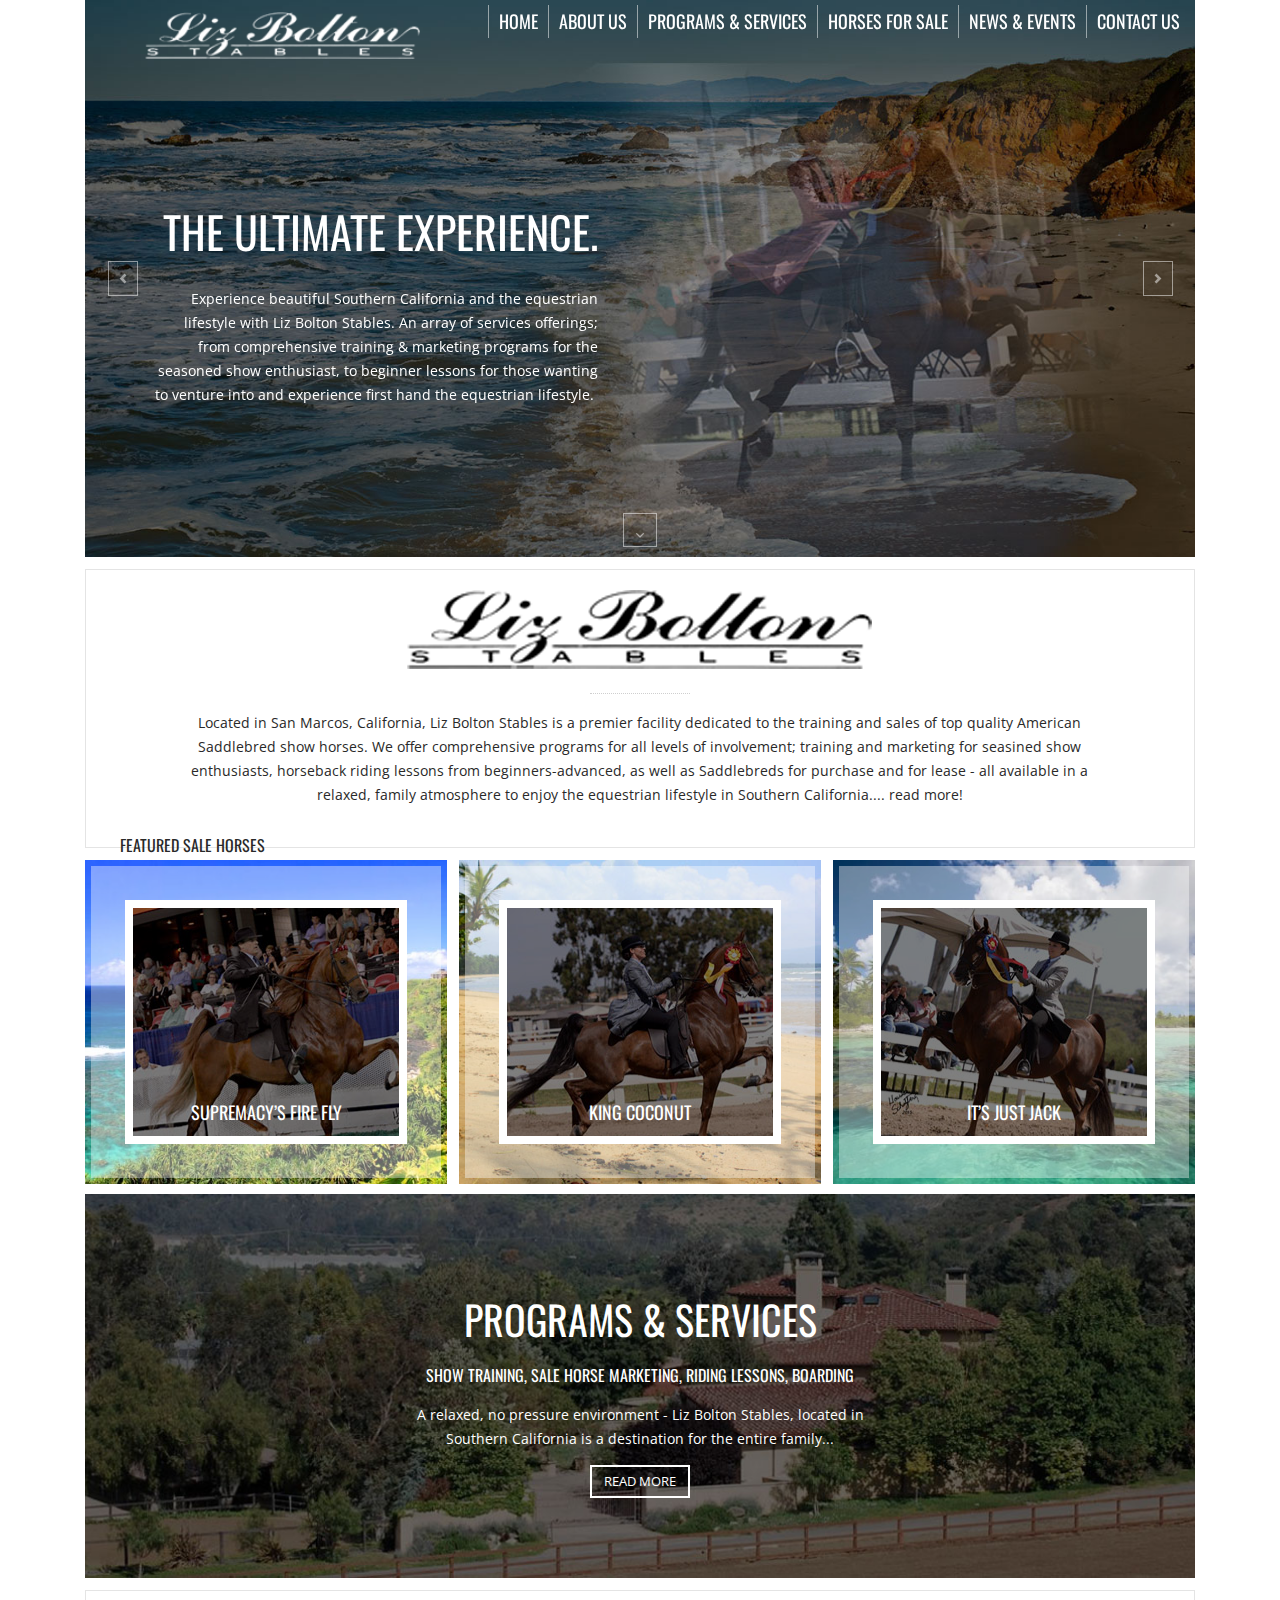
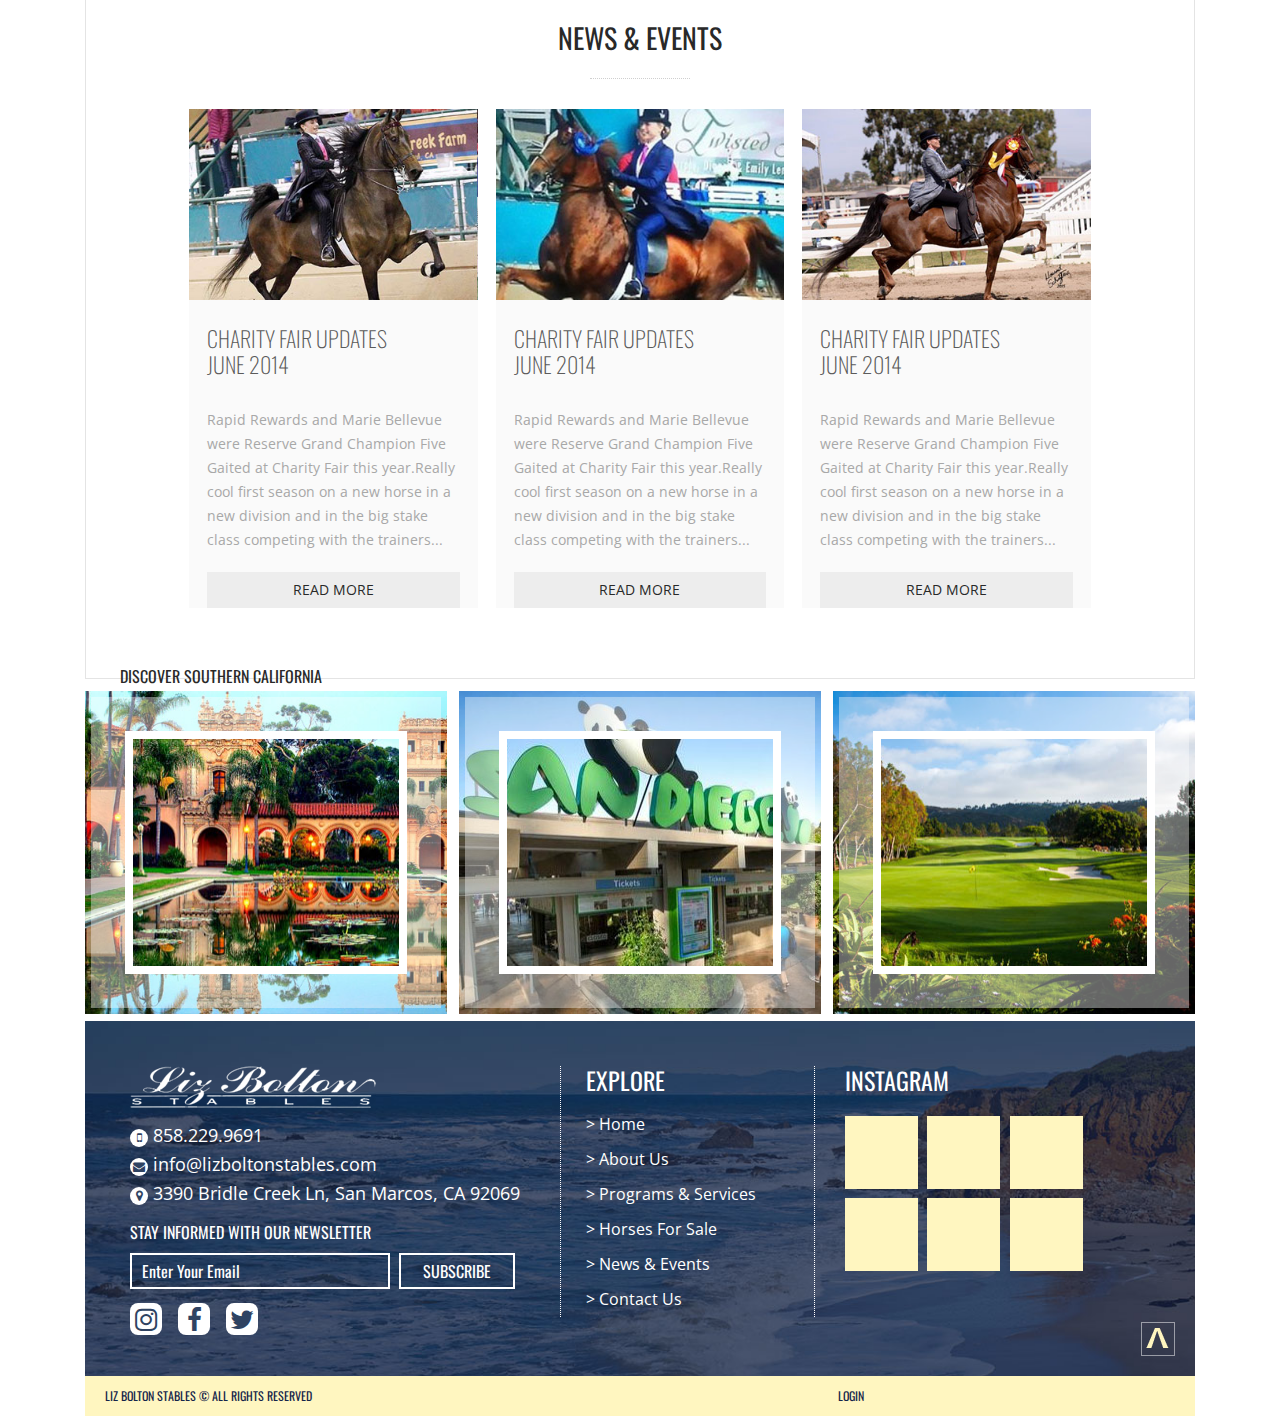
<file: index.html>
<!DOCTYPE html>
<html>
  <head>
    <meta charset="utf-8">
    <title>Liz Bolton</title>
    <meta name="viewport" content="width=device-width, initial-scale=1.0">
    
    <link rel="stylesheet" type="text/css" href="css/bootstrap.min.css">
    <link rel="stylesheet" type="text/css" href="css/font-awesome.min.css">
    <link rel="stylesheet" type="text/css" href="style.css">

    <!-- HTML5 shim and Respond.js IE8 support of HTML5 elements and media queries -->
    <!--[if lt IE 9]>
      <script src="js/html5shiv.js"></script>
      <script src="js/respond.min.js"></script>
    <![endif]-->
  </head>
  
  <body>
  

   <!-- Header-->
   <header>
    <div class="container">
      <div class="header_inner">
        <div class="logo_sec"><a class="navbar-brand logo" href="#"><img src="images/logo.png" alt="" title="" /></a></div>
        <div class="logo_r">
          <nav class="navbar navbar-expand-lg">
            <!-- Toggler/collapsibe Button -->
            <button class="navbar-toggler" type="button" data-toggle="collapse" data-target="#collapsibleNavbar">
              <span class="navbar-toggler-icon">
                <span></span>
                <span></span>
                <span></span>            
              </span>          
            </button>
            
            <!-- Links -->
            <div class="collapse navbar-collapse justify-content-end" id="collapsibleNavbar">
                <ul class="navbar-nav">
                  <li class="nav-item">
                    <a class="nav-link" href="#">Home</a></li>
                  <li class="nav-item">
                    <a class="nav-link" href="#">About Us</a></li>
                  </li>
                  <li class="nav-item">
                    <a class="nav-link" href="#">Programs & services</a></li>
                  </li>
                  <li class="nav-item">
                    <a class="nav-link" href="#">horses for sale</a></li>
                  </li>
                  <li class="nav-item">
                    <a class="nav-link" href="#">news & Events</a></li>
                  </li>
                  <li class="nav-item">
                    <a class="nav-link" href="#">Contact Us</a></li>
                  </li>
                </ul>
             </div>           
          </nav>
        </div>
    </div>
    <div class="clear"></div>
    </div>
   </div>
  </header>

   <!--//Header-->

   <div class="container">
      <div class="home_slider">
        <div id="home_banner" class="carousel slide" data-ride="carousel">

          <!-- The slideshow -->
          <div class="carousel-inner">
            <div class="carousel-item active">
              <div class="banner_img" style="background-image: url('images/banner1.jpg');">
                <div class="row">
                  <div class="col-md-5">
                    <div class="banner_content">
                      <div class="banner_content_cell">
                        <h1>the ultimate experience.</h1>
                        <p>Experience beautiful Southern California and the equestrian lifestyle with Liz Bolton Stables. An array of services offerings; from comprehensive training & marketing programs for the seasoned show enthusiast, to beginner lessons for those wanting to venture into and experience first hand the equestrian lifestyle. </p>
                      </div>
                    </div>
                  </div>
                </div>
              </div>
            </div>
            <div class="carousel-item">
                <div class="banner_img" style="background-image: url('images/banner1.jpg');">
                  <div class="row">
                    <div class="col-md-5">
                      <div class="banner_content">
                        <div class="banner_content_cell">
                          <h1>the ultimate experience.</h1>
                          <p>Experience beautiful Southern California and the equestrian lifestyle with Liz Bolton Stables. An array of services offerings; from comprehensive training & marketing programs for the seasoned show enthusiast, to beginner lessons for those wanting to venture into and experience first hand the equestrian lifestyle. </p>
                        </div>
                      </div>
                    </div>
                  </div>
                </div>
              </div>
              <div class="carousel-item">
                  <div class="banner_img" style="background-image: url('images/banner1.jpg');">
                    <div class="row">
                      <div class="col-md-5">
                        <div class="banner_content">
                          <div class="banner_content_cell">
                            <h1>the ultimate experience.</h1>
                            <p>Experience beautiful Southern California and the equestrian lifestyle with Liz Bolton Stables. An array of services offerings; from comprehensive training & marketing programs for the seasoned show enthusiast, to beginner lessons for those wanting to venture into and experience first hand the equestrian lifestyle. </p>
                          </div>
                        </div>
                      </div>
                    </div>
                  </div>
                </div>
                <div class="banner_scroll_top"><a id="banner_scroll_top"><img src="images/down_arrow.png" alt="" title="" /></a></div>
          </div>
        
          <!-- Left and right controls -->
          <a class="carousel-control-prev" href="#home_banner" data-slide="prev">
            <span class="carousel-control-prev-icon"></span>
          </a>
          <a class="carousel-control-next" href="#home_banner" data-slide="next">
            <span class="carousel-control-next-icon"></span>
          </a>
        
        </div>
      </div>
       <!-- Featured sale horse -->
       <section class="border_area" id="middle_sec">
          <div class="row">
            <div class="col-sm-10 offset-sm-1 about_sec">
                <div><img src="images/black_logo2.png" alt="" title="" /></div>
                <p>Located in San Marcos, California, Liz Bolton Stables is a premier facility dedicated to the training and sales of top quality American Saddlebred show horses. We offer comprehensive programs for all levels of involvement; training and marketing for seasined show enthusiasts, horseback riding lessons from beginners-advanced, as well as Saddlebreds for purchase and for lease - all available in a relaxed, family atmosphere to enjoy the equestrian lifestyle in Southern California.... <a href="#">read more!</a></p>
            </div>
          </div>
       </section>
       <section class="featured_area">
         <h2>Featured sale Horses</h2>
         <div class="row feature_sec">
           <div class="col-md-4">
             <div class="inner">
               <img src="images/feature_bg1.jpg" alt="" title="" /> 
               <div class="overlay_w"></div>
               <div class="inner_img" style="background-image: url('images/feature_img1.jpg')">
                 <p>Supremacy’s Fire Fly</p>  
               </div>
              </div>
           </div>
           <div class="col-md-4">
              <div class="inner">
                <img src="images/feature_bg2.jpg" alt="" title="" /> 
                <div class="overlay_w"></div>
                <div class="inner_img" style="background-image: url('images/feature_img2.jpg')">
                  <p>King Coconut</p>  
                </div>
               </div>
            </div>
            <div class="col-md-4">
                <div class="inner">
                  <img src="images/feature_bg3.jpg" alt="" title="" /> 
                  <div class="overlay_w"></div>
                  <div class="inner_img" style="background-image: url('images/feature_img3.jpg')">
                    <p>It’s Just Jack</p>  
                  </div>
                 </div>
              </div>
         </div>
       </section>
       <!-- //Featured sale horse -->

       <!-- program and service -->
       <section class="program_service">
          <div class="row">
            <div class="col-lg-6 offset-lg-3 col-md-8 offset-md-2">
                <h1>programs & services</h1>
                <h2>show training, sale horse marketing, riding lessons, boarding</h2>
                <p>A relaxed, no pressure environment - Liz Bolton Stables, located in Southern California is a destination for the entire family...</p>
                <div class="mt-3"><a href="#" class="white_btn">Read More</a></div>
            </div>
          </div>
       </section>
       <!-- //end of program and service -->

        <!-- news and event -->
        <section class="border_area news_event">
            <h1 class="mt-4">News & Events</h1>
            <div class="row">
              <div class="col-sm-10 offset-sm-1">
                  <div class="row event_row">
                      <div class="col-sm-4 event_sec">
                        <img src="images/news_img1.jpg" alt="" title="" />
                        <div>
                          <h2>Charity Fair Updates<br />June 2014</h2>
                          <p>
                              Rapid Rewards and Marie Bellevue were Reserve Grand Champion Five Gaited at Charity Fair this year.Really cool first season on a new horse in a new division and in the big stake class competing with the trainers...
                          </p>
                          <div><a href="#">READ MORE</a></div>
                        </div>  
                      </div>
                      <div class="col-sm-4 event_sec">
                          <img src="images/news_img2.jpg" alt="" title="" />
                          <div>
                            <h2>Charity Fair Updates<br />June 2014</h2>
                            <p>
                                Rapid Rewards and Marie Bellevue were Reserve Grand Champion Five Gaited at Charity Fair this year.Really cool first season on a new horse in a new division and in the big stake class competing with the trainers...
                            </p>
                            <div><a href="#">READ MORE</a></div>
                          </div>  
                        </div>
                        <div class="col-sm-4 event_sec">
                            <img src="images/news_img3.jpg" alt="" title="" />
                            <div>
                              <h2>Charity Fair Updates<br />June 2014</h2>
                              <p>
                                  Rapid Rewards and Marie Bellevue were Reserve Grand Champion Five Gaited at Charity Fair this year.Really cool first season on a new horse in a new division and in the big stake class competing with the trainers...
                              </p>
                              <div><a href="#">READ MORE</a></div>
                            </div>  
                          </div>
                  </div>
                  <div class="mt-60"></div>
              </div>
            </div>
         </section>
         <section class="featured_area">
           <h2>Discover southern california</h2>
           <div class="row feature_sec news_sec">
             <div class="col-md-4">
               <div class="inner">
                 <img src="images/discover_img1.jpg" alt="" title="" /> 
                 <div class="overlay_w"></div>
                 <div class="inner_img" style="background-image: url('images/discover_img1.jpg'); background-position: center center;">
                  
                 </div>
                </div>
             </div>
             <div class="col-md-4">
                <div class="inner">
                  <img src="images/discover_img2.jpg" alt="" title="" /> 
                  <div class="overlay_w"></div>
                  <div class="inner_img" style="background-image: url('images/discover_img2.jpg'); background-position: center center;">
                     
                  </div>
                 </div>
              </div>
              <div class="col-md-4">
                  <div class="inner">
                    <img src="images/discover_img3.jpg" alt="" title="" /> 
                    <div class="overlay_w"></div>
                    <div class="inner_img" style="background-image: url('images/discover_img3.jpg'); background-position: center center;">
                     
                    </div>
                   </div>
                </div>
           </div>
         </section>
         <!-- //news and event -->
         <div class="mt-2"></div>
          
         <!-- //Footer -->
         <footer>
           <div class="fot_top">
              <div class="row">
                <div class="col-md-5 fot_sec1">
                  <div class="inner">
                      <div><img src="images/logo.png" alt="" title="" /></div>
                      <ul>
                        <li><span><i class="fa fa-mobile"></i></span> 858.229.9691</li>
                        <li><span><i class="fa fa-envelope"></i></span> info@lizboltonstables.com</li>
                        <li><span><i class="fa fa-map-marker"></i></span> 3390 Bridle Creek Ln, San Marcos, CA 92069</li>
                      </ul>
                      <h3>Stay Informed with our newsletter</h3>
                      <div class="fot_newsletter"><input type="text" name="" id="" value="Enter Your Email" /> <input type="submit" name="" id="" value="Subscribe" /></div>
                      <div class="fot_social">
                        <a href="#"><i class="fa fa-instagram"></i></a> 
                        <a href="#"><i class="fa fa-facebook"></i></a> 
                        <a href="#"><i class="fa fa-twitter"></i></a> 
                      </div>
                    </div>
                </div>
                <div class="col-md-3 fot_sec2">
                  <div class="inner">
                    <h2>Explore</h2>
                    <ul>
                        <li><a href="#">> Home</a>
                        <li><a href="#">> About Us</a>
                        <li><a href="#">> Programs & Services</a>
                        <li><a href="#">> Horses For Sale</a>
                        <li><a href="#">> News & Events</a>
                        <li><a href="#">> Contact Us</a>
                    </ul>
                  </div>
                </div>
                <div class="col-md-4 fot_sec3">
                    <div class="inner">
                        <h2>instagram</h2>
                        <div class="mt-4"><img src="images/instagram.png" alt="" title="" /></div>
                    </div>
                </div>
              </div>
              <div class="page_top_scroll"><a id="page_scroll_top"><img src="images/top_scroll.png" alt="" title="" /></a></div>
           </div>
           <div class="fot_bot">
              <div class="row">
                  <div class="col-md-8">
                      <div class="fot_copy">Liz Bolton Stables © All Rights Reserved</div>
                  </div>
                  <div class="col-md-4">
                      <div class="fot_btn"><a href="#">Login</a></div>
                  </div>
              </div>
           </div>
         </footer>
         <!-- //Footer -->
   </div>
   <!-- Jquery -->
  <script src="js/jquery-3.3.1.min.js"></script>
  <script src="js/bootstrap.min.js"></script>
  <script src="js/popper.min.js"></script>
  <script src="js/custom.js"></script>
    
  </body>
</html>
</file>
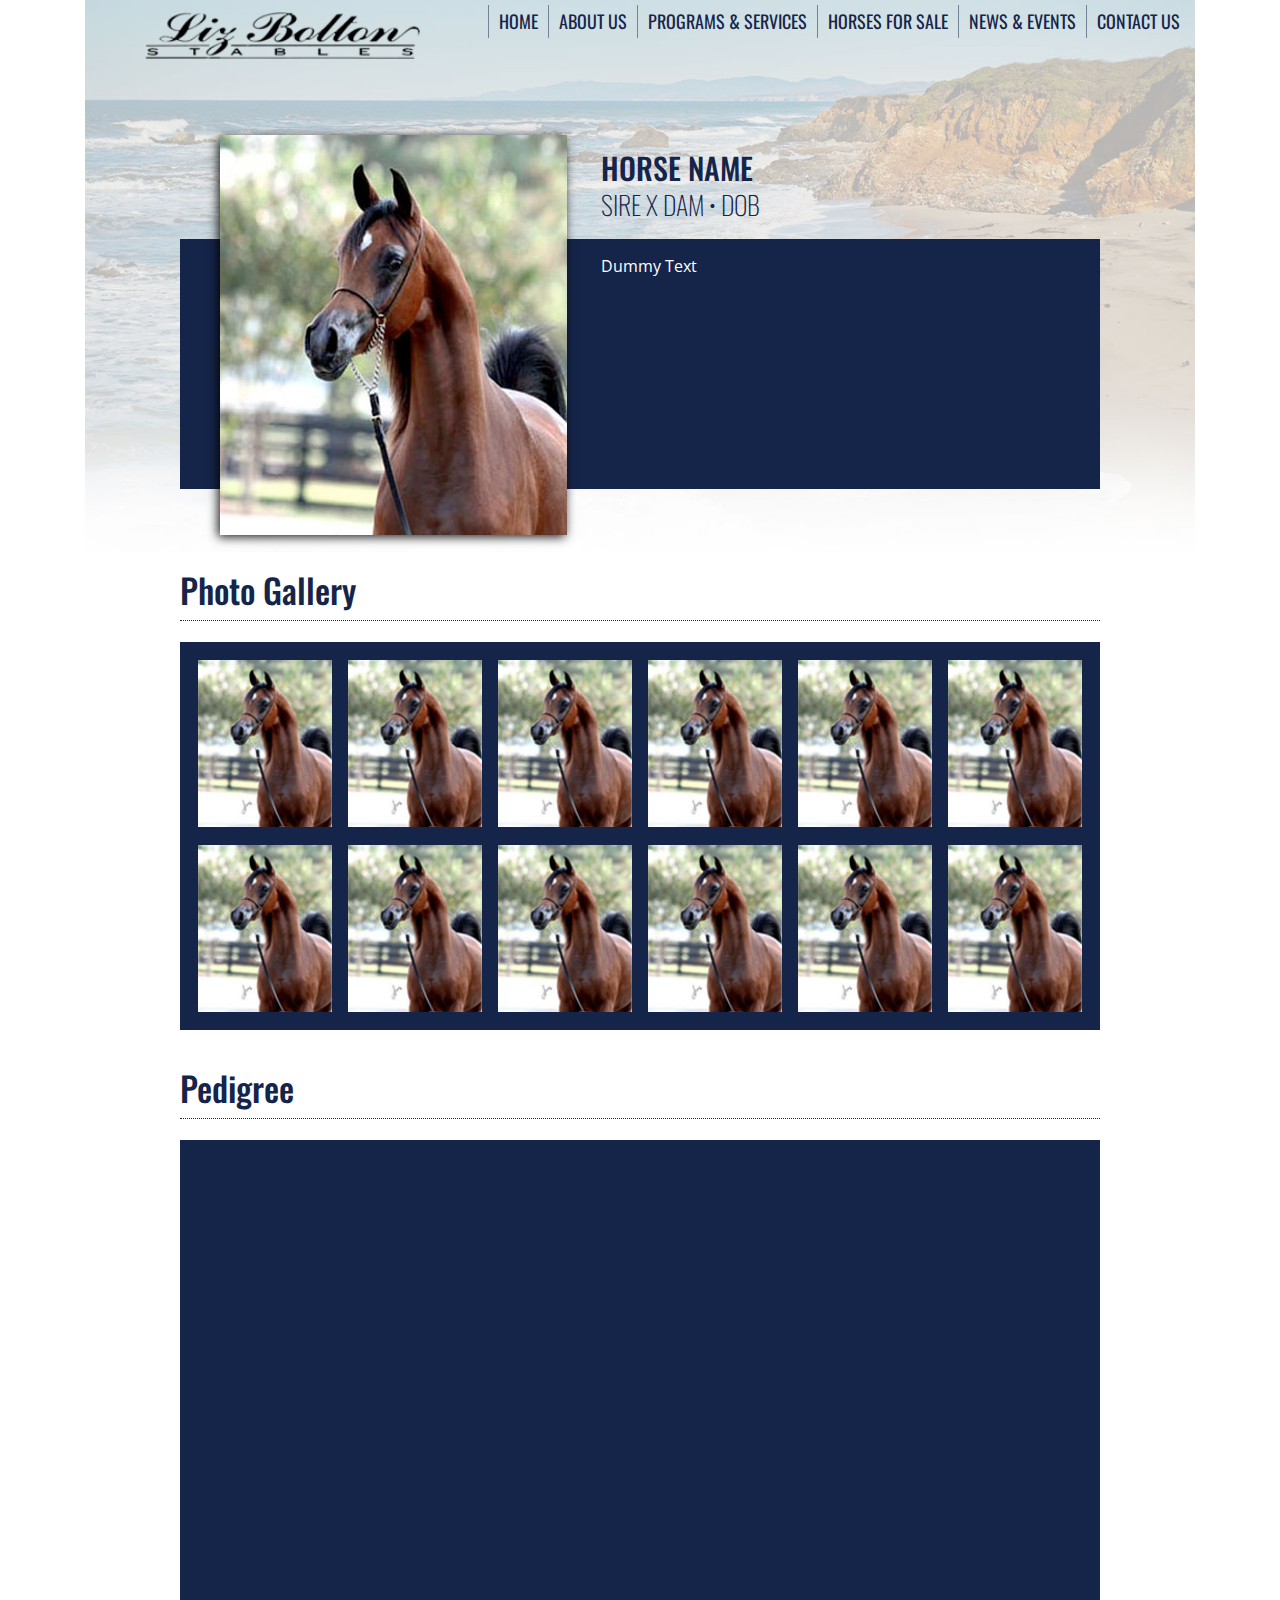
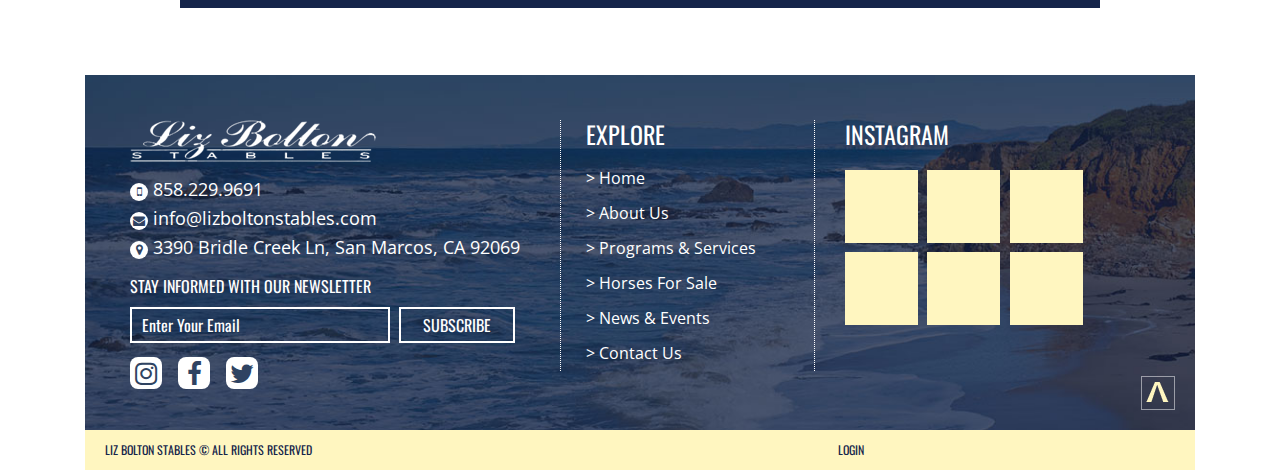
<file: detail.html>
<!DOCTYPE html>
<html>
  <head>
    <meta charset="utf-8">
    <title>Liz Bolton</title>
    <meta name="viewport" content="width=device-width, initial-scale=1.0">
    
    <link rel="stylesheet" type="text/css" href="css/bootstrap.min.css">
    <link rel="stylesheet" type="text/css" href="css/font-awesome.min.css">
    <link rel="stylesheet" type="text/css" href="style.css">

    <!-- HTML5 shim and Respond.js IE8 support of HTML5 elements and media queries -->
    <!--[if lt IE 9]>
      <script src="js/html5shiv.js"></script>
      <script src="js/respond.min.js"></script>
    <![endif]-->
  </head>
  
  <body>
  

   <!-- Header-->
   <header>
    <div class="container">
      <div class="header_inner">
        <div class="logo_sec"><a class="navbar-brand logo" href="#"><img src="images/black_logo.png" alt="" title="" /></a></div>
        <div class="logo_r">
          <nav class="navbar navbar-expand-lg black_menu">
            <!-- Toggler/collapsibe Button -->
            <button class="navbar-toggler" type="button" data-toggle="collapse" data-target="#collapsibleNavbar">
              <span class="navbar-toggler-icon">
                <span></span>
                <span></span>
                <span></span>            
              </span>          
            </button>
            
            <!-- Links -->
            <div class="collapse navbar-collapse justify-content-end" id="collapsibleNavbar">
                <ul class="navbar-nav">
                  <li class="nav-item">
                    <a class="nav-link" href="#">Home</a></li>
                  <li class="nav-item">
                    <a class="nav-link" href="#">About Us</a></li>
                  </li>
                  <li class="nav-item">
                    <a class="nav-link" href="#">Programs & services</a></li>
                  </li>
                  <li class="nav-item">
                    <a class="nav-link" href="#">horses for sale</a></li>
                  </li>
                  <li class="nav-item">
                    <a class="nav-link" href="#">news & Events</a></li>
                  </li>
                  <li class="nav-item">
                    <a class="nav-link" href="#">Contact Us</a></li>
                  </li>
                </ul>
             </div>           
          </nav>
        </div>
    </div>
    <div class="clear"></div>
    </div>
   </div>
  </header>

   <!--//Header-->

   <div class="container">
      <div class="inner_page_bg">
          <section class="listing_page">
              <div class="row">
                <div class="col-sm-10 offset-sm-1">
                   
                    
                    <div class="detail_top">
                      
                      <div class="row">
                          <div class="offset-md-5 col-md-7 detail_title">
                             <h3>HORSE NAME</h3>
                             <p>SIRE X DAM • DOB</p>
                          </div>
                      </div>
                      <div class="detail_img"><img src="images/detail.jpg" alt="" title="" /></div>
                      <div class="detail_inner">
                        <div class="row">
                            <div class="offset-md-5 col-md-7 detail_title">
                              <div>Dummy Text</div>
                            </div>
                        </div>
                      </div>
                    </div>

                   
                    <div class="mt-4"></div>
                </div>
              </div>

              <div class="row">
                  <div class="col-sm-10 offset-sm-1">
                      <div class="inner_page_title"><h1>Photo Gallery</h1><hr class="border_line mt-3" /></div>
                      <div class="detail_blue_sec photo_gallery mt-4">
                          <div class="row">
                              <div class="col-lg-2 col-md-3 col-6"><img src="images/photo_gallery.jpg" alt="" title="" /></div>
                              <div class="col-lg-2 col-md-3 col-6"><img src="images/photo_gallery.jpg" alt="" title="" /></div>
                              <div class="col-lg-2 col-md-3 col-6"><img src="images/photo_gallery.jpg" alt="" title="" /></div>
                              <div class="col-lg-2 col-md-3 col-6"><img src="images/photo_gallery.jpg" alt="" title="" /></div>
                              <div class="col-lg-2 col-md-3 col-6"><img src="images/photo_gallery.jpg" alt="" title="" /></div>
                              <div class="col-lg-2 col-md-3 col-6"><img src="images/photo_gallery.jpg" alt="" title="" /></div>
                              <div class="col-lg-2 col-md-3 col-6"><img src="images/photo_gallery.jpg" alt="" title="" /></div>
                              <div class="col-lg-2 col-md-3 col-6"><img src="images/photo_gallery.jpg" alt="" title="" /></div>
                              <div class="col-lg-2 col-md-3 col-6"><img src="images/photo_gallery.jpg" alt="" title="" /></div>
                              <div class="col-lg-2 col-md-3 col-6"><img src="images/photo_gallery.jpg" alt="" title="" /></div>
                              <div class="col-lg-2 col-md-3 col-6"><img src="images/photo_gallery.jpg" alt="" title="" /></div>
                              <div class="col-lg-2 col-md-3 col-6"><img src="images/photo_gallery.jpg" alt="" title="" /></div>
                          </div>
                      </div>
                      <div class="inner_page_title mt-5"><h1>Pedigree</h1><hr class="border_line mt-3" /></div>
                      <div class="detail_blue_sec photo_gallery mt-4">
                          <div style="height: 450px;"></div>
                      </div>
                      <div class="mt-60"></div>
                  </div>
                </div>
           </section>
         <div class="mt-2"></div>
          
         <!-- //Footer -->
         <footer>
           <div class="fot_top">
              <div class="row">
                <div class="col-md-5 fot_sec1">
                  <div class="inner">
                      <div><img src="images/logo.png" alt="" title="" /></div>
                      <ul>
                        <li><span><i class="fa fa-mobile"></i></span> 858.229.9691</li>
                        <li><span><i class="fa fa-envelope"></i></span> info@lizboltonstables.com</li>
                        <li><span><i class="fa fa-map-marker"></i></span> 3390 Bridle Creek Ln, San Marcos, CA 92069</li>
                      </ul>
                      <h3>Stay Informed with our newsletter</h3>
                      <div class="fot_newsletter"><input type="text" name="" id="" value="Enter Your Email" /> <input type="submit" name="" id="" value="Subscribe" /></div>
                      <div class="fot_social">
                        <a href="#"><i class="fa fa-instagram"></i></a> 
                        <a href="#"><i class="fa fa-facebook"></i></a> 
                        <a href="#"><i class="fa fa-twitter"></i></a> 
                      </div>
                    </div>
                </div>
                <div class="col-md-3 fot_sec2">
                  <div class="inner">
                    <h2>Explore</h2>
                    <ul>
                        <li><a href="#">> Home</a>
                        <li><a href="#">> About Us</a>
                        <li><a href="#">> Programs & Services</a>
                        <li><a href="#">> Horses For Sale</a>
                        <li><a href="#">> News & Events</a>
                        <li><a href="#">> Contact Us</a>
                    </ul>
                  </div>
                </div>
                <div class="col-md-4 fot_sec3">
                    <div class="inner">
                        <h2>instagram</h2>
                        <div class="mt-4"><img src="images/instagram.png" alt="" title="" /></div>
                    </div>
                </div>
              </div>
              <div class="page_top_scroll"><a id="page_scroll_top"><img src="images/top_scroll.png" alt="" title="" /></a></div>
           </div>
           <div class="fot_bot">
              <div class="row">
                  <div class="col-md-8">
                      <div class="fot_copy">Liz Bolton Stables © All Rights Reserved</div>
                  </div>
                  <div class="col-md-4">
                      <div class="fot_btn"><a href="#">Login</a></div>
                  </div>
              </div>
           </div>
         </footer>
         <!-- //Footer -->
     </div>
   </div>
   <!-- Jquery -->
  <script src="js/jquery-3.3.1.min.js"></script>
  <script src="js/bootstrap.min.js"></script>
  <script src="js/popper.min.js"></script>
  <script src="js/custom.js"></script>
    
  </body>
</html>
</file>
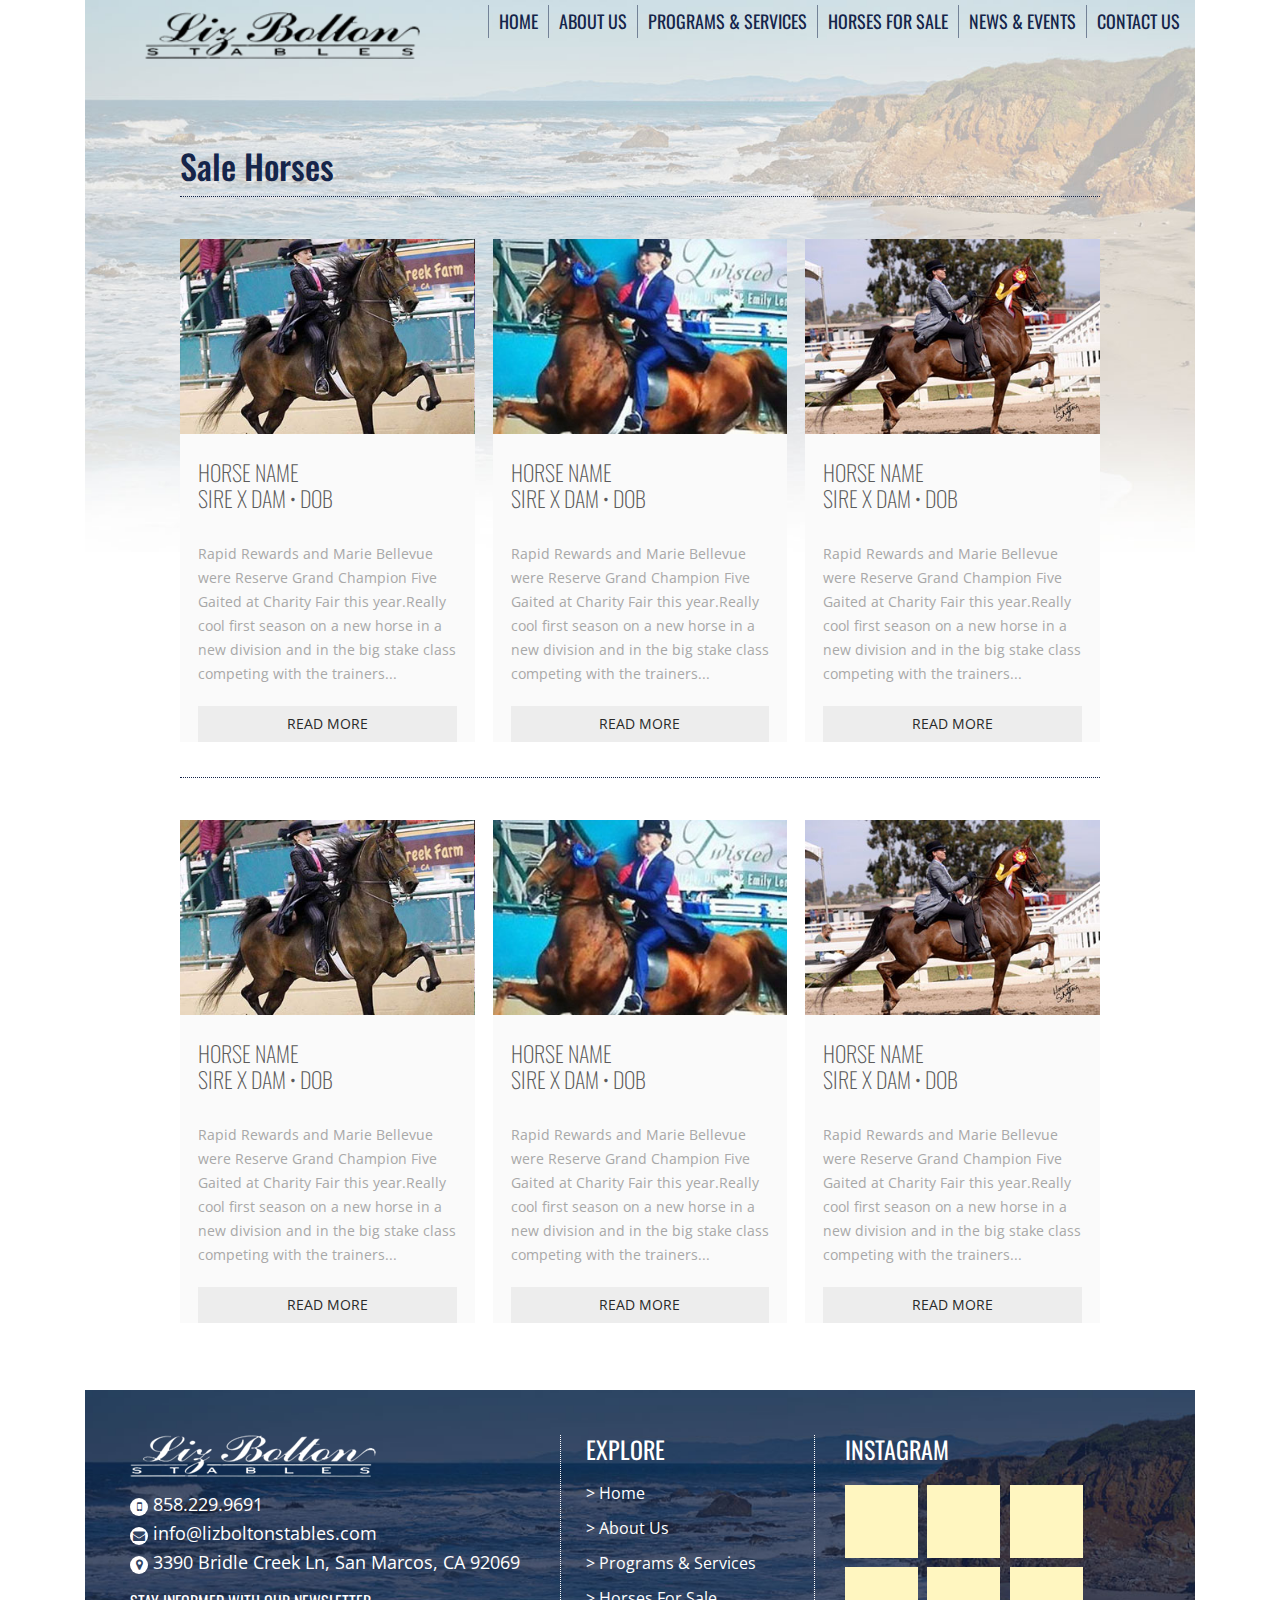
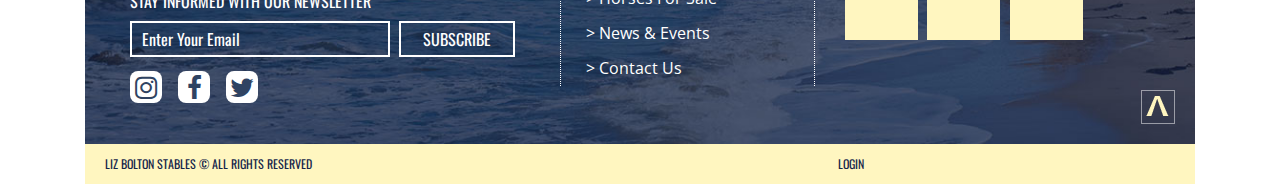
<file: listing.html>
<!DOCTYPE html>
<html>
  <head>
    <meta charset="utf-8">
    <title>Liz Bolton</title>
    <meta name="viewport" content="width=device-width, initial-scale=1.0">
    
    <link rel="stylesheet" type="text/css" href="css/bootstrap.min.css">
    <link rel="stylesheet" type="text/css" href="css/font-awesome.min.css">
    <link rel="stylesheet" type="text/css" href="style.css">

    <!-- HTML5 shim and Respond.js IE8 support of HTML5 elements and media queries -->
    <!--[if lt IE 9]>
      <script src="js/html5shiv.js"></script>
      <script src="js/respond.min.js"></script>
    <![endif]-->
  </head>
  
  <body>
  

   <!-- Header-->
   <header>
    <div class="container">
      <div class="header_inner">
        <div class="logo_sec"><a class="navbar-brand logo" href="#"><img src="images/black_logo.png" alt="" title="" /></a></div>
        <div class="logo_r">
          <nav class="navbar navbar-expand-lg black_menu">
            <!-- Toggler/collapsibe Button -->
            <button class="navbar-toggler" type="button" data-toggle="collapse" data-target="#collapsibleNavbar">
              <span class="navbar-toggler-icon">
                <span></span>
                <span></span>
                <span></span>            
              </span>          
            </button>
            
            <!-- Links -->
            <div class="collapse navbar-collapse justify-content-end" id="collapsibleNavbar">
                <ul class="navbar-nav">
                  <li class="nav-item">
                    <a class="nav-link" href="#">Home</a></li>
                  <li class="nav-item">
                    <a class="nav-link" href="#">About Us</a></li>
                  </li>
                  <li class="nav-item">
                    <a class="nav-link" href="#">Programs & services</a></li>
                  </li>
                  <li class="nav-item">
                    <a class="nav-link" href="#">horses for sale</a></li>
                  </li>
                  <li class="nav-item">
                    <a class="nav-link" href="#">news & Events</a></li>
                  </li>
                  <li class="nav-item">
                    <a class="nav-link" href="#">Contact Us</a></li>
                  </li>
                </ul>
             </div>           
          </nav>
        </div>
    </div>
    <div class="clear"></div>
    </div>
   </div>
  </header>

   <!--//Header-->

   <div class="container">
      <div class="inner_page_bg">
          <section class="listing_page">
              <div class="row">
                <div class="col-sm-10 offset-sm-1">
                    <div class="inner_page_title"><h1>Sale Horses</h1><hr class="border_line mt-3" /></div>
                    
                    <div class="row event_row">
                        <div class="col-sm-4 event_sec mt-5">
                          <img src="images/news_img1.jpg" alt="" title="" />
                          <div>
                            <h2>HORSE NAME<br />SIRE X DAM • DOB</h2>
                            <p>
                                Rapid Rewards and Marie Bellevue were Reserve Grand Champion Five Gaited at Charity Fair this year.Really cool first season on a new horse in a new division and in the big stake class competing with the trainers...
                            </p>
                            <div><a href="#">READ MORE</a></div>
                          </div>  
                        </div>
                        <div class="col-sm-4 event_sec mt-5">
                            <img src="images/news_img2.jpg" alt="" title="" />
                            <div>
                              <h2>HORSE NAME<br />SIRE X DAM • DOB</h2>
                              <p>
                                  Rapid Rewards and Marie Bellevue were Reserve Grand Champion Five Gaited at Charity Fair this year.Really cool first season on a new horse in a new division and in the big stake class competing with the trainers...
                              </p>
                              <div><a href="#">READ MORE</a></div>
                            </div>  
                          </div>
                          <div class="col-sm-4 event_sec mt-5">
                              <img src="images/news_img3.jpg" alt="" title="" />
                              <div>
                                <h2>HORSE NAME<br />SIRE X DAM • DOB</h2>
                                <p>
                                    Rapid Rewards and Marie Bellevue were Reserve Grand Champion Five Gaited at Charity Fair this year.Really cool first season on a new horse in a new division and in the big stake class competing with the trainers...
                                </p>
                                <div><a href="#">READ MORE</a></div>
                              </div>  
                            </div>
                    </div>
                    <div class="mt-4"></div>
                </div>
              </div>

              <div class="row">
                  <div class="col-sm-10 offset-sm-1">
                      <hr class="border_line mt-3" />
                      <div class="row event_row">
                          <div class="col-sm-4 event_sec mt-5">
                            <img src="images/news_img1.jpg" alt="" title="" />
                            <div>
                              <h2>HORSE NAME<br />SIRE X DAM • DOB</h2>
                              <p>
                                  Rapid Rewards and Marie Bellevue were Reserve Grand Champion Five Gaited at Charity Fair this year.Really cool first season on a new horse in a new division and in the big stake class competing with the trainers...
                              </p>
                              <div><a href="#">READ MORE</a></div>
                            </div>  
                          </div>
                          <div class="col-sm-4 event_sec mt-5">
                              <img src="images/news_img2.jpg" alt="" title="" />
                              <div>
                                <h2>HORSE NAME<br />SIRE X DAM • DOB</h2>
                                <p>
                                    Rapid Rewards and Marie Bellevue were Reserve Grand Champion Five Gaited at Charity Fair this year.Really cool first season on a new horse in a new division and in the big stake class competing with the trainers...
                                </p>
                                <div><a href="#">READ MORE</a></div>
                              </div>  
                            </div>
                            <div class="col-sm-4 event_sec mt-5">
                                <img src="images/news_img3.jpg" alt="" title="" />
                                <div>
                                  <h2>HORSE NAME<br />SIRE X DAM • DOB</h2>
                                  <p>
                                      Rapid Rewards and Marie Bellevue were Reserve Grand Champion Five Gaited at Charity Fair this year.Really cool first season on a new horse in a new division and in the big stake class competing with the trainers...
                                  </p>
                                  <div><a href="#">READ MORE</a></div>
                                </div>  
                              </div>
                      </div>
                      <div class="mt-60"></div>
                  </div>
                </div>
           </section>
         <div class="mt-2"></div>
          
         <!-- //Footer -->
         <footer>
           <div class="fot_top">
              <div class="row">
                <div class="col-md-5 fot_sec1">
                  <div class="inner">
                      <div><img src="images/logo.png" alt="" title="" /></div>
                      <ul>
                        <li><span><i class="fa fa-mobile"></i></span> 858.229.9691</li>
                        <li><span><i class="fa fa-envelope"></i></span> info@lizboltonstables.com</li>
                        <li><span><i class="fa fa-map-marker"></i></span> 3390 Bridle Creek Ln, San Marcos, CA 92069</li>
                      </ul>
                      <h3>Stay Informed with our newsletter</h3>
                      <div class="fot_newsletter"><input type="text" name="" id="" value="Enter Your Email" /> <input type="submit" name="" id="" value="Subscribe" /></div>
                      <div class="fot_social">
                        <a href="#"><i class="fa fa-instagram"></i></a> 
                        <a href="#"><i class="fa fa-facebook"></i></a> 
                        <a href="#"><i class="fa fa-twitter"></i></a> 
                      </div>
                    </div>
                </div>
                <div class="col-md-3 fot_sec2">
                  <div class="inner">
                    <h2>Explore</h2>
                    <ul>
                        <li><a href="#">> Home</a>
                        <li><a href="#">> About Us</a>
                        <li><a href="#">> Programs & Services</a>
                        <li><a href="#">> Horses For Sale</a>
                        <li><a href="#">> News & Events</a>
                        <li><a href="#">> Contact Us</a>
                    </ul>
                  </div>
                </div>
                <div class="col-md-4 fot_sec3">
                    <div class="inner">
                        <h2>instagram</h2>
                        <div class="mt-4"><img src="images/instagram.png" alt="" title="" /></div>
                    </div>
                </div>
              </div>
              <div class="page_top_scroll"><a id="page_scroll_top"><img src="images/top_scroll.png" alt="" title="" /></a></div>
           </div>
           <div class="fot_bot">
              <div class="row">
                  <div class="col-md-8">
                      <div class="fot_copy">Liz Bolton Stables © All Rights Reserved</div>
                  </div>
                  <div class="col-md-4">
                      <div class="fot_btn"><a href="#">Login</a></div>
                  </div>
              </div>
           </div>
         </footer>
         <!-- //Footer -->
     </div>
   </div>
   <!-- Jquery -->
  <script src="js/jquery-3.3.1.min.js"></script>
  <script src="js/bootstrap.min.js"></script>
  <script src="js/popper.min.js"></script>
  <script src="js/custom.js"></script>
    
  </body>
</html>
</file>
<file: style.css>
@import url('https://fonts.googleapis.com/css?family=Oswald:300,400,500,600,700&display=swap');
@import url('https://fonts.googleapis.com/css?family=Open+Sans:300i,400,400i,600,600i,700,700i,800&display=swap');

html,
body {
  color:#292929;
  margin:0px;
  padding:0px;
  background-color:#ffffff;
  line-height:24px;
  font-family:"Open Sans";
  font-size:14px;
}

.fleft{ float:left; }
.fright{ float:right; }
.clear{ clear:both; margin:0px; padding:0px; }

p,img,input,select,textarea{ margin:0px; padding:0px; border:0px; }

h1{ font-size:30px; color:#424242; line-height:32px; text-decoration:none; font-weight:normal; margin:0px; padding:0px; }

.clear{ clear:both; }
.fleft{ float:left; }
.fright{ float:right; }

*:before, *:after { box-sizing: border-box; }
a:focus { outline:none; outline-offset:inherit; }
a,a:hover {color:#292929; }

.white_btn, .white_btn:hover{ display: inline-block; padding: 7px 12px; color: #fff; font-size: 13px; line-height: 15px; text-decoration: none; text-transform:uppercase; border: 2px solid #fff; }

.page_txt{ color:#73706c; font-size:13px; font-family:"proxima_r"; line-height:18px; }

.padding1{ padding-top:15px; clear:both; }

.banner_img{ background-repeat: no-repeat; background-size:cover; background-position: center top; height: 557px;  }

header{ position: absolute; left: 0; top: 0; width: 100%; z-index: 5555; }
.navbar{ padding:0; position:static; }
.navbar-toggler-icon > span { width:100%; height:2px; background-color:#fff; display:block; margin-bottom:4px; margin-top:4px; }
.navbar .navbar-nav > .nav-item{ 
    padding-left: 10px;
    margin-right: 10px;
    border-left: 1px solid #98a5a9;
    margin-top: 5px;
    padding-top: 4px;
    padding-bottom: 5px;
 }
.navbar .navbar-nav > .nav-item:last-child{ margin-right: 0; }
.navbar .navbar-nav .nav-link{ color:#fff; font-family: "Oswald"; text-transform: uppercase; font-weight:400; font-size:18px; padding:0; }
.navbar-toggler, .navbar-toggler:focus, .navbar-toggler:hover{ outline:0; }
.logo{ float:left; padding-top: 12px; padding-left: 45px; }
.logo_r{ float:right; }
.header_inner{ padding-left: 15px; padding-right: 15px; }
#home_banner h1{ text-align: right; color: #fff; font-size: 44px; line-height: 50px; font-family: "Oswald"; text-transform:uppercase; }
#home_banner p{ text-align: right; color: #fff; padding-top: 30px; }
.banner_content{ margin-top:57px; height:500px; display: table; width: 100%; margin-left: 68px; }
.banner_content_cell{ height:100%; display: table-cell; width: 100%; vertical-align: middle; }
.logo img{ width: 275px; }
.carousel-control-next, .carousel-control-prev { width: 75px; }
.carousel-control-next-icon, .carousel-control-prev-icon{ position: relative; width: 10px;  height: 15px; }
.carousel-control-next-icon:before, .carousel-control-prev-icon:before{  position: absolute; left:-10px; right:-10px; top:-10px; bottom:-10px; content: ""; border:1px solid #fff; }
.border_area{ border:1px solid #e4e4e4; padding: 10px; margin-top:12px; }

.about_sec{ text-align: center; }
.about_sec div{ padding-top: 10px; position: relative; }
.about_sec div:after{ position: absolute; width:100px; content: ""; border-top:1px dotted #cfcfcf; bottom: -25px; left: 0; right: 0; margin: auto; }
.about_sec div img { max-width: 100%; }
.about_sec p{ margin-top: 42px; padding-bottom: 30px; }
.featured_area{ position: relative; }
.featured_area h2{ position: absolute; top:-12px; left: 35px; font-size: 16px; font-family: "Oswald"; font-weight: 400; text-transform: uppercase; }
.feature_sec{ margin-left: -6px; margin-right:-6px; }
.feature_sec div[class^="col-"]{ padding-left: 6px; padding-right:6px; margin-top: 12px; }
.feature_sec div[class^="col-"] .inner{ position: relative;}
.feature_sec div[class^="col-"] .inner > img{ width: 100%; }
.feature_sec div[class^="col-"] .inner > div.overlay_w{ position: absolute; left: 6px; right:6px; top:6px; bottom: 6px; margin: auto; background-color: rgba(255,255,255,0.4); }
.feature_sec div[class^="col-"] .inner > div.inner_img{ position: absolute; left: 40px; right:40px; top:40px; bottom: 40px; margin: auto; background-repeat:no-repeat; background-position: center top; border:8px solid #fff; }
.feature_sec div[class^="col-"] .inner > div.inner_img:after{ position: absolute; left: 0px; right:0px; top:0px; bottom: 0px; margin: auto; background-color: rgba(0,0,0,0.5); content: ""; z-index: 1; }
.feature_sec div[class^="col-"] .inner > div.inner_img p{ color: #fff; font-size: 18px; font-family: "Oswald"; text-transform:uppercase; bottom: 12px; width: 100%; text-align: center; position: absolute; z-index: 2; }
.program_service{ margin-top:10px; background:url("images/program_service.jpg") no-repeat center center; background-size:cover; padding-top: 100px; padding-bottom: 80px; }
.program_service h1{ color: #fff; font-family: "Oswald"; font-size:40px; font-weight: 400; line-height: 50px; text-transform: uppercase; text-align: center; }
.program_service h2{ color: #fff; font-family: "Oswald"; font-size:16px; font-weight: 400; line-height: 22px; text-transform: uppercase; text-align: center; padding-top: 20px; }
.program_service p{ color: #fff; font-size:14px; font-weight: 400; line-height:24px; padding-left: 45px; padding-right: 45px; text-align: center; padding-top: 10px; }
.program_service div{ text-align: center; }
.feature_sec.news_sec div[class^="col-"] .inner > div.inner_img:after{ background-color: rgba(0,0,0,0); }
.news_event h1{ position: relative; font-size: 28px; font-family: "Oswald"; color:#292929; text-transform: uppercase; text-align: center; }
.news_event h1:after{ position: absolute; width:100px; content: ""; border-top:1px dotted #cfcfcf; bottom: -25px; left: 0; right: 0; margin: auto; }
.event_sec p{ font-size: 14px; color:#a8a8a8; margin-top: 30px; margin-bottom: 20px; }
.event_sec a{ background-color: #ededed; display: block; padding: 6px; text-align: center; }
.event_sec{ margin-top: 55px; }
.event_sec img{ width: 100%; }
.event_sec > div{ padding: 18px; padding-bottom: 0; background-color: #fafafa; }
.event_sec > div h2{ padding-top: 7px; font-size:22px; text-transform:uppercase; color: #5b5b5b; font-family: "Oswald"; font-weight: 200; }
.event_row{ margin-left: -9px; margin-right:-9px; }
.event_row div[class^="col-"]{ padding-left: 9px; padding-right:9px; }
.mt-60{ margin-top: 60px; }
footer{ }
.fot_top{ background: url("images/fot_bg.jpg") no-repeat left top; background-size:cover; padding-bottom: 40px; position: relative; }
.page_top_scroll{ position: absolute; right:20px; bottom: 20px; }
.fot_sec1{ margin-top: 45px; }
.fot_sec1 .inner{ padding-left: 45px; }
.fot_sec1 img{ max-width: 100%; }
.fot_sec1 ul{ margin: 0; padding: 0; margin-top: 15px; }
.fot_sec1 ul li{ list-style-type: none; color: #fff; text-decoration:none; font-size: 18px; margin-bottom: 5px; }
.fot_sec1 ul li a, .fot_sec1 ul li a:hover{ color: #fff; text-decoration:none; }
.fot_sec1 ul li i{ color:#2f4362; font-size:12px; }
.fot_sec1 ul li span{ display: inline-block; background-color: #fff; width: 18px; height: 18px; border-radius:100%; -moz-border-radius:100%; -webkit-border-radius:100%; -khtml-border-radius:100%; -o-border-radius:100%; text-align: center; line-height: 12px; }
.fot_sec1 h3{ color: #fff; font-family: "Oswald"; font-size: 16px; font-weight: 400; text-transform: uppercase; margin-top: 18px; }
.fot_newsletter input[type="text"]{ padding: 4px 10px; margin-top: 3px; width: 260px; background-color:transparent; border:2px solid #fff;color: #fff; font-family: "Oswald"; font-size: 16px; font-weight: 400; }
.fot_newsletter input[type="submit"]{ padding: 4px 22px; margin-top: 3px; text-transform: uppercase;margin-left: 5px; background-color:transparent; border:2px solid #fff;color: #fff; font-family: "Oswald"; font-size: 16px; font-weight: 400; }
.fot_social{ margin-top: 14px; }
.fot_social a{ margin-right: 12px; display: inline-block; background-color: #fff; width: 32px; height: 32px; border-radius:8px; -moz-border-radius:8px; -webkit-border-radius:8px; -khtml-border-radius:8px; -o-border-radius:8px; text-align: center; line-height: 41px; }
.fot_social a i{ color:#2f4362; font-size:26px; }
.fot_sec2, .fot_sec3{ margin-top: 45px; }
.fot_sec2 h2, .fot_sec3 h2{ color: #fff; font-family: "Oswald"; font-size: 24px; font-weight: 400; text-transform: uppercase; }
.fot_sec2 ul{ margin: 0; padding: 0; }
.fot_sec2 ul li{ list-style-type: none; padding-top: 10px; }
.fot_sec2 ul li a{ color: #fff; font-size: 16px; text-decoration: none;  }
.fot_sec2 ul li a:hover{ color: #fff; text-decoration: none; }
.fot_sec2 .inner{ border-left:1px dotted #fff; border-right:1px dotted #fff; padding-left: 25px; padding-bottom: 5px; }
.fot_bot{ background-color: #fff6c0; padding: 0px 20px 8px 20px;  }
.fot_copy, .fot_btn{ padding-top: 8px; }
.fot_copy{ color: #15254a; font-size: 12px; font-family: "Oswald"; text-transform:uppercase; }
.fot_btn{  }
.fot_btn a { text-decoration:none; color: #15254a; font-size: 12px; font-family: "Oswald"; text-transform:uppercase; }
.fot_btn a:hover { text-decoration:underline; color: #15254a; }
#page_scroll_top{ cursor: pointer; }
.home_slider, #banner_scroll_top{ cursor: pointer; }
.banner_scroll_top{ position: absolute; bottom: 10px; left: 0; right: 0; margin: auto; text-align: center; }
.inner_page_bg{ background:url("images/inner_bg.jpg") no-repeat top center; background-size:100%; }

.listing_page{ padding-top: 150px; }
.inner_page_title h1{ font-size: 34px; color: #15254a; font-weight: 500; font-family: "Oswald"; }
.border_line{ border-top: 1px dotted #15254a; margin: 0; padding: 0; }
.navbar.black_menu .navbar-toggler-icon > span{ background-color: #15254a; }
.detail_blue_sec{ background-color: #15254a; padding: 0px 18px 18px 18px; }
.photo_gallery img{ width: 100%; }
.photo_gallery .row{ margin-left: -8px; margin-right: -8px; }
.photo_gallery .row > div[class^="col-"]{ padding-left: 8px; padding-right: 8px; margin-top: 18px; }
.detail_title h3{ font-family: "Oswald"; font-size: 30px; color: #15254a; font-weight: 500; padding-left:25px; }
.detail_title p{ font-family: "Oswald"; font-size: 26px; color: #15254a; font-weight: 200; padding-left:25px; }
.detail_top{ position: relative; margin-bottom: 85px; }
.detail_img{ position: absolute; left:40px; top:-15px; }
.detail_inner{ background-color: #15254a; min-height: 250px; margin-top:22px; }
.detail_img{ max-width: 45%; max-height: 118%; overflow: hidden; box-shadow:-2px 2px 10px rgba(0,0,0,0.9); }
.detail_img img{ max-width: 100%; }
.detail_title > div{ padding-left: 25px; color: #fff; font-size: 16px; padding-top: 15px; padding-bottom: 15px; }

@media screen and (min-width: 992px) {
.navbar.black_menu .navbar-nav .nav-link { color: #15254a; }
.navbar.black_menu .navbar-nav > .nav-item{ border-left: 1px solid #738297; }
}

@media screen and (min-width: 991px) and (max-width: 1199px) {
  .navbar .navbar-nav .nav-link{ font-size: 14px; }
  #home_banner h1{ font-size: 34px; line-height: 40px; }
  .fot_newsletter input[type="text"]{ width: 200px; }
  .detail_img { max-width: 38%; }
}
@media screen and (min-width: 768px) and (max-width: 991px) {
  .feature_sec div[class^="col-"] .inner > div.inner_img{ left: 30px; right:30px; top:30px; bottom: 30px; }
  .fot_newsletter input[type="text"]{ width: 130px; }
  .fot_newsletter input[type="submit"] { padding: 4px 12px; }
  .detail_img { max-width: 37%; }
}

@media screen and (max-width: 991px) {
  .logo_sec{ position:absolute; left:15px; top:10px; }
  .logo{ float:none; }
  .logo_r{ float:right; }
  .navbar-collapse{ position:absolute; left:15px; right:15px; background-color:#333333; top:68px; padding-top:10px; padding-bottom:10px; }
  .navbar-expand-md .navbar-nav .nav-link{ color:#fff; }
  .navbar-expand-md .navbar-nav > .nav-item{ padding-top:5px; padding-bottom:5px; }
  .container{ max-width: 100%; }
  .navbar-toggler{ margin-top: 22px; }
  
}

@media screen and (max-width: 767px) {
#home_banner h1{ text-align: center; }
#home_banner p{ text-align: center; }
.banner_content{ margin-left: 0px; padding-left: 55px; padding-right: 55px; }
.logo img { width: 200px; }
.logo { padding-top: 5px; padding-left: 20px; }
.about_sec div img { width: 285px; }
.feature_sec div[class^="col-"] .inner > div.inner_img{ background-size:100%; }
.fot_sec1 .inner, .fot_sec3 .inner{ padding-left: 25px; }
.fot_sec3{ margin-top: 25px; }
.fot_newsletter input[type="text"]{ width: 130px; }
.inner_page_title{ margin-left: 15px; margin-right: 15px; }
.detail_img{ position: static; margin-left:40px; margin-right:40px; top:0px; }
.detail_img{ max-width: inherit; max-height: inherit; text-align: center; }
.detail_title{ padding-bottom: 25px; }
.detail_title h3, .detail_title p{ padding-left: 0; }
.detail_title > div { padding-right: 25px; padding-top: 70px; }
.detail_inner{ margin-top: -42px; }
.detail_img{ box-shadow:none; }

}

@media screen and (max-width: 560px) {
  .fot_copy{ float: none; }
  .fot_btn{ float: none; padding-top: 0px; }
}  

img {
  vertical-align:top;
}

textarea{ resize:none; }
</file>
